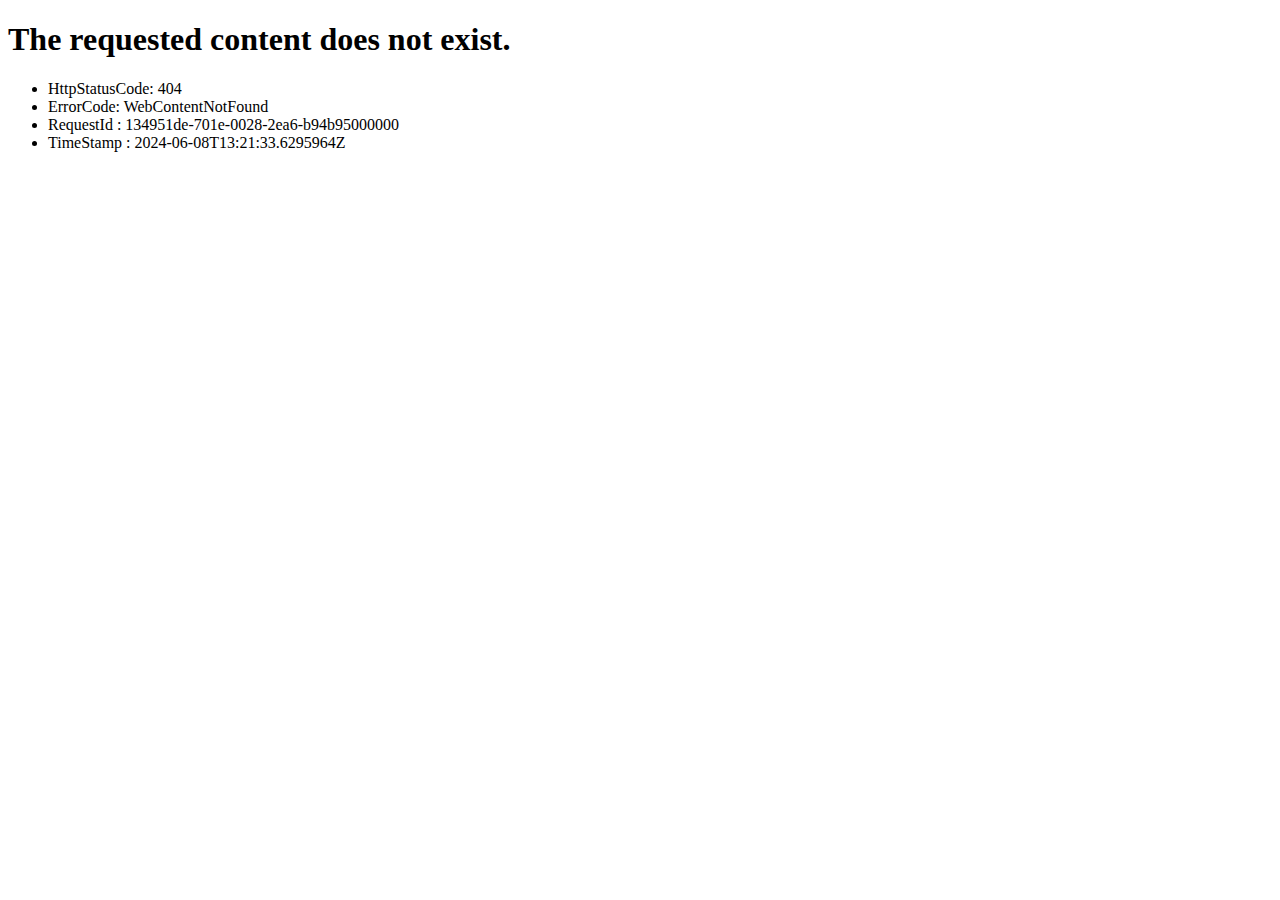
<file: get.html>
<!DOCTYPE html><html>
<!-- Mirrored from 6664612f00616edd653c5271--roaring-panda-9061a9.netlify.app/get by HTTrack Website Copier/3.x [XR&CO'2014], Mon, 01 Jul 2024 14:52:16 GMT -->
<!-- Added by HTTrack --><meta http-equiv="content-type" content="text/html;charset=UTF-8" /><!-- /Added by HTTrack -->
<head><title>WebContentNotFound</title></head><body><h1>The requested content does not exist.</h1><p><ul><li>HttpStatusCode: 404</li><li>ErrorCode: WebContentNotFound</li><li>RequestId : 134951de-701e-0028-2ea6-b94b95000000</li><li>TimeStamp : 2024-06-08T13:21:33.6295964Z</li></ul></p></body>
<!-- Mirrored from 6664612f00616edd653c5271--roaring-panda-9061a9.netlify.app/get by HTTrack Website Copier/3.x [XR&CO'2014], Mon, 01 Jul 2024 14:52:16 GMT -->
</html>
</file>
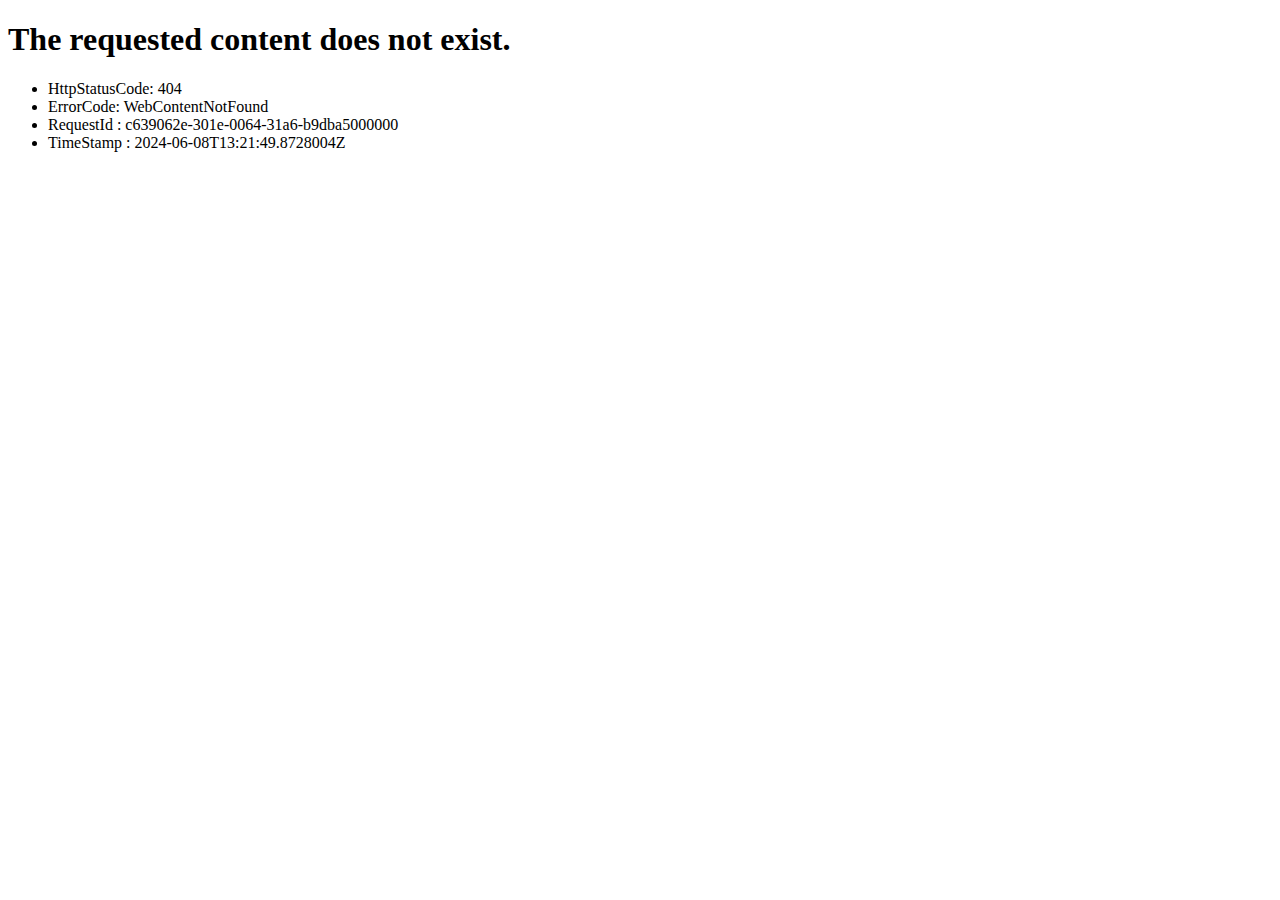
<file: css/fonts/glyphicons-halflings-regular-2.html>
<!DOCTYPE html><html>
<!-- Mirrored from 6664612f00616edd653c5271--roaring-panda-9061a9.netlify.app/css/fonts/glyphicons-halflings-regular-2.html by HTTrack Website Copier/3.x [XR&CO'2014], Mon, 01 Jul 2024 14:52:16 GMT -->
<!-- Added by HTTrack --><meta http-equiv="content-type" content="text/html;charset=UTF-8" /><!-- /Added by HTTrack -->
<head><title>WebContentNotFound</title></head><body><h1>The requested content does not exist.</h1><p><ul><li>HttpStatusCode: 404</li><li>ErrorCode: WebContentNotFound</li><li>RequestId : c639062e-301e-0064-31a6-b9dba5000000</li><li>TimeStamp : 2024-06-08T13:21:49.8728004Z</li></ul></p></body>
<!-- Mirrored from 6664612f00616edd653c5271--roaring-panda-9061a9.netlify.app/css/fonts/glyphicons-halflings-regular-2.html by HTTrack Website Copier/3.x [XR&CO'2014], Mon, 01 Jul 2024 14:52:16 GMT -->
</html>
</file>
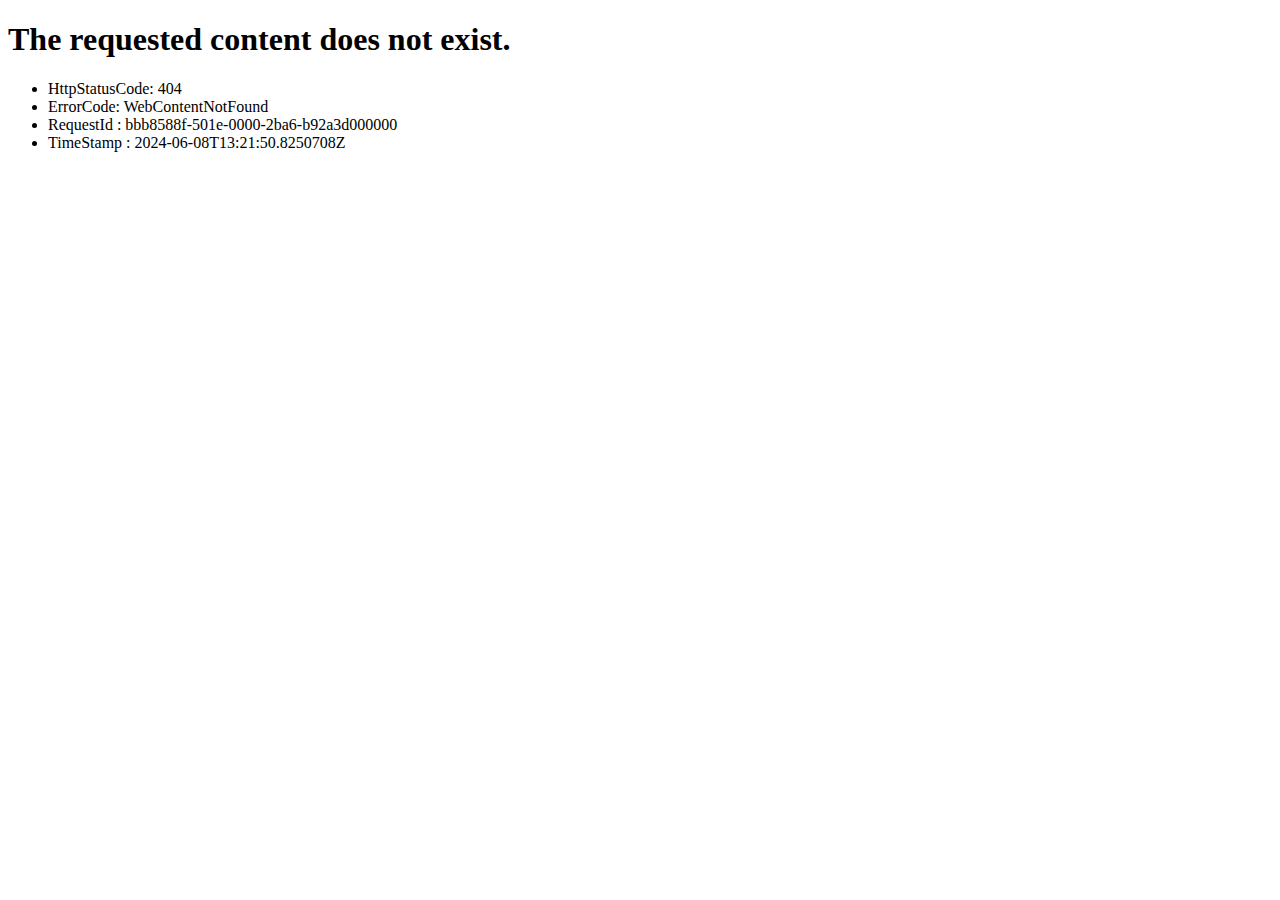
<file: css/fonts/glyphicons-halflings-regular-3.html>
<!DOCTYPE html><html>
<!-- Mirrored from 6664612f00616edd653c5271--roaring-panda-9061a9.netlify.app/css/fonts/glyphicons-halflings-regular-3.html by HTTrack Website Copier/3.x [XR&CO'2014], Mon, 01 Jul 2024 14:52:16 GMT -->
<!-- Added by HTTrack --><meta http-equiv="content-type" content="text/html;charset=UTF-8" /><!-- /Added by HTTrack -->
<head><title>WebContentNotFound</title></head><body><h1>The requested content does not exist.</h1><p><ul><li>HttpStatusCode: 404</li><li>ErrorCode: WebContentNotFound</li><li>RequestId : bbb8588f-501e-0000-2ba6-b92a3d000000</li><li>TimeStamp : 2024-06-08T13:21:50.8250708Z</li></ul></p></body>
<!-- Mirrored from 6664612f00616edd653c5271--roaring-panda-9061a9.netlify.app/css/fonts/glyphicons-halflings-regular-3.html by HTTrack Website Copier/3.x [XR&CO'2014], Mon, 01 Jul 2024 14:52:16 GMT -->
</html>
</file>
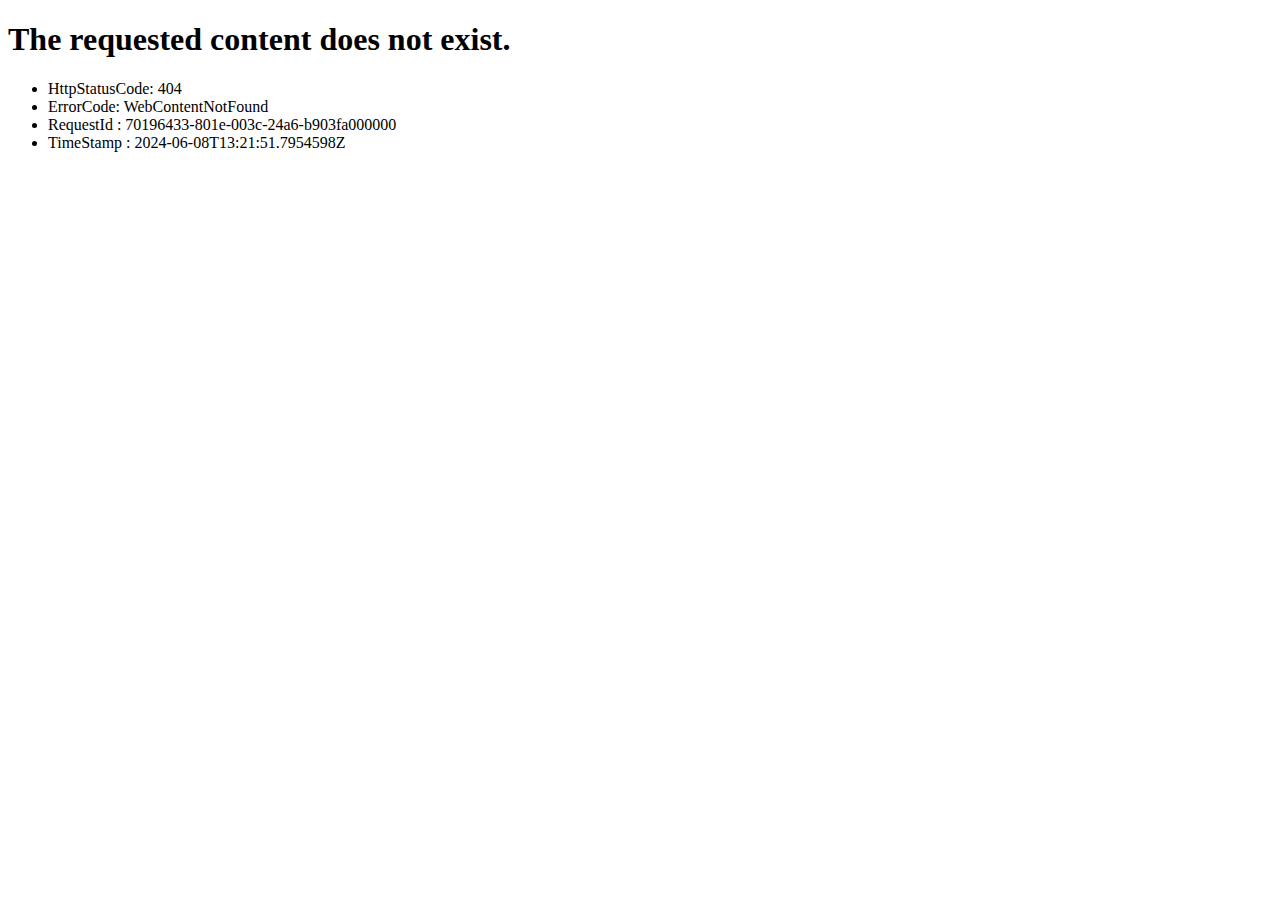
<file: css/fonts/glyphicons-halflings-regular-4.html>
<!DOCTYPE html><html>
<!-- Mirrored from 6664612f00616edd653c5271--roaring-panda-9061a9.netlify.app/css/fonts/glyphicons-halflings-regular-4.html by HTTrack Website Copier/3.x [XR&CO'2014], Mon, 01 Jul 2024 14:52:16 GMT -->
<!-- Added by HTTrack --><meta http-equiv="content-type" content="text/html;charset=UTF-8" /><!-- /Added by HTTrack -->
<head><title>WebContentNotFound</title></head><body><h1>The requested content does not exist.</h1><p><ul><li>HttpStatusCode: 404</li><li>ErrorCode: WebContentNotFound</li><li>RequestId : 70196433-801e-003c-24a6-b903fa000000</li><li>TimeStamp : 2024-06-08T13:21:51.7954598Z</li></ul></p></body>
<!-- Mirrored from 6664612f00616edd653c5271--roaring-panda-9061a9.netlify.app/css/fonts/glyphicons-halflings-regular-4.html by HTTrack Website Copier/3.x [XR&CO'2014], Mon, 01 Jul 2024 14:52:16 GMT -->
</html>
</file>
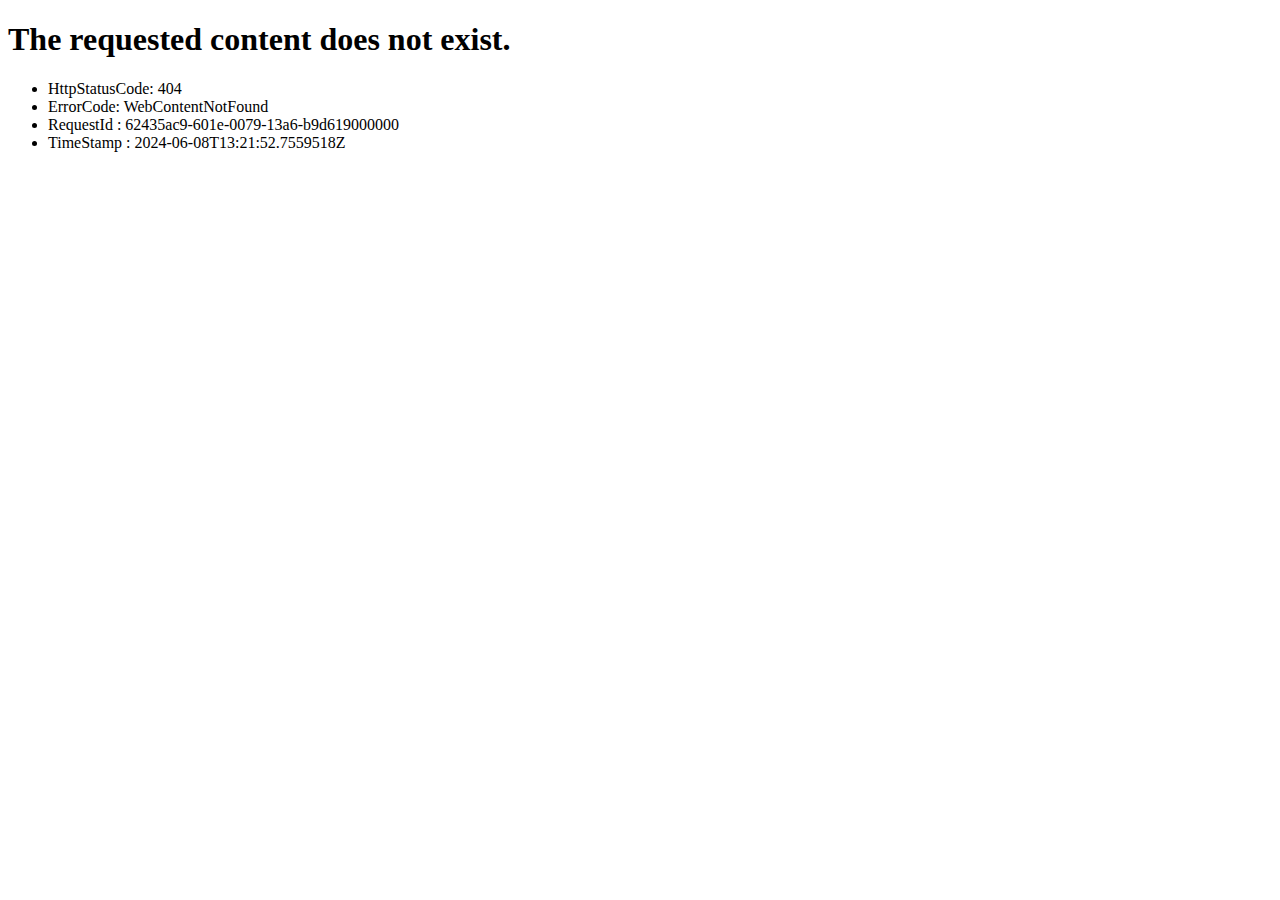
<file: css/fonts/glyphicons-halflings-regular-5.html>
<!DOCTYPE html><html>
<!-- Mirrored from 6664612f00616edd653c5271--roaring-panda-9061a9.netlify.app/css/fonts/glyphicons-halflings-regular-5.html by HTTrack Website Copier/3.x [XR&CO'2014], Mon, 01 Jul 2024 14:52:16 GMT -->
<!-- Added by HTTrack --><meta http-equiv="content-type" content="text/html;charset=UTF-8" /><!-- /Added by HTTrack -->
<head><title>WebContentNotFound</title></head><body><h1>The requested content does not exist.</h1><p><ul><li>HttpStatusCode: 404</li><li>ErrorCode: WebContentNotFound</li><li>RequestId : 62435ac9-601e-0079-13a6-b9d619000000</li><li>TimeStamp : 2024-06-08T13:21:52.7559518Z</li></ul></p></body>
<!-- Mirrored from 6664612f00616edd653c5271--roaring-panda-9061a9.netlify.app/css/fonts/glyphicons-halflings-regular-5.html by HTTrack Website Copier/3.x [XR&CO'2014], Mon, 01 Jul 2024 14:52:16 GMT -->
</html>
</file>
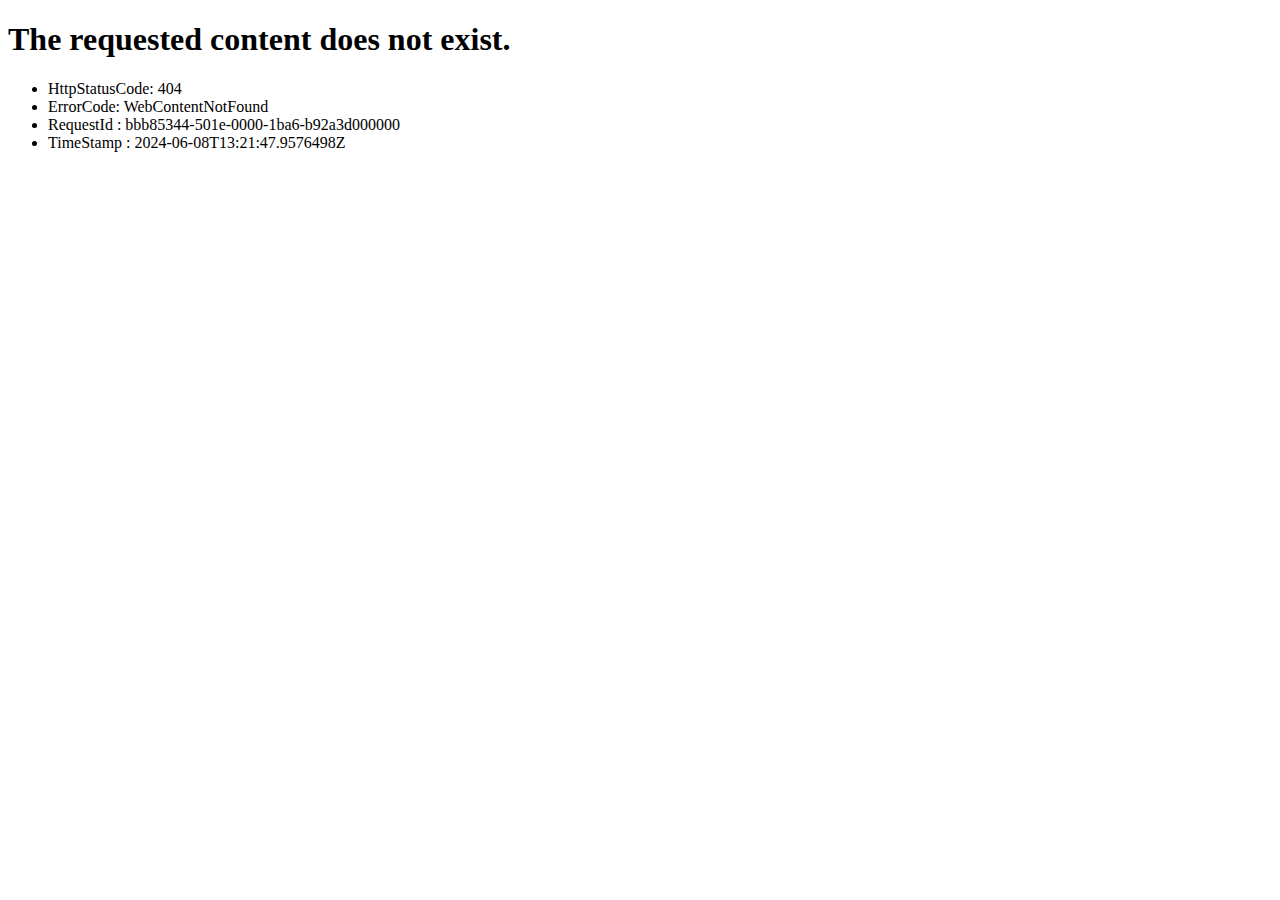
<file: css/fonts/glyphicons-halflings-regular.html>
<!DOCTYPE html><html>
<!-- Mirrored from 6664612f00616edd653c5271--roaring-panda-9061a9.netlify.app/css/fonts/glyphicons-halflings-regular.html by HTTrack Website Copier/3.x [XR&CO'2014], Mon, 01 Jul 2024 14:52:16 GMT -->
<!-- Added by HTTrack --><meta http-equiv="content-type" content="text/html;charset=UTF-8" /><!-- /Added by HTTrack -->
<head><title>WebContentNotFound</title></head><body><h1>The requested content does not exist.</h1><p><ul><li>HttpStatusCode: 404</li><li>ErrorCode: WebContentNotFound</li><li>RequestId : bbb85344-501e-0000-1ba6-b92a3d000000</li><li>TimeStamp : 2024-06-08T13:21:47.9576498Z</li></ul></p></body>
<!-- Mirrored from 6664612f00616edd653c5271--roaring-panda-9061a9.netlify.app/css/fonts/glyphicons-halflings-regular.html by HTTrack Website Copier/3.x [XR&CO'2014], Mon, 01 Jul 2024 14:52:16 GMT -->
</html>
</file>
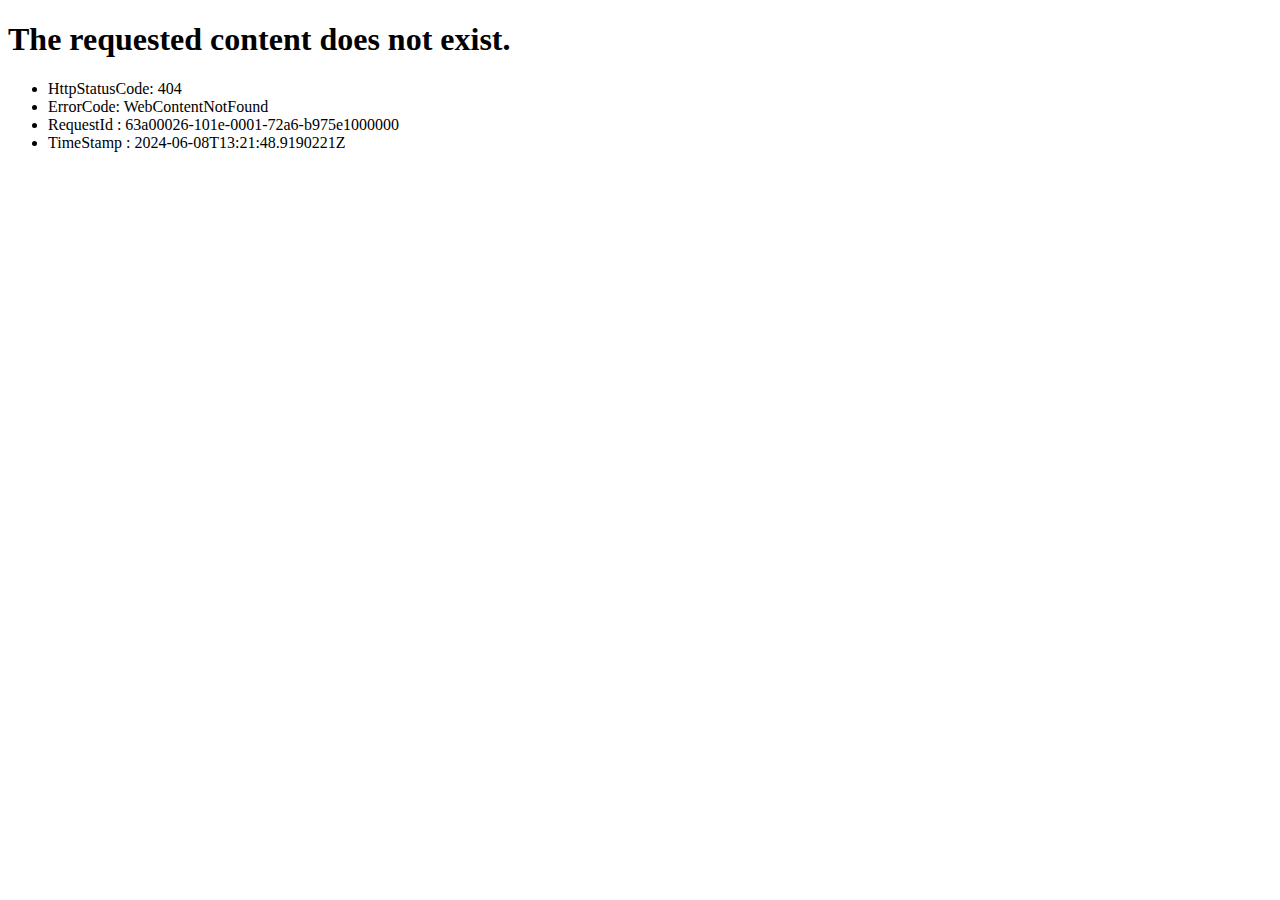
<file: css/fonts/glyphicons-halflings-regulard41dd41d.html>
<!DOCTYPE html><html>
<!-- Mirrored from 6664612f00616edd653c5271--roaring-panda-9061a9.netlify.app/css/fonts/glyphicons-halflings-regulard41d.html? by HTTrack Website Copier/3.x [XR&CO'2014], Mon, 01 Jul 2024 14:52:16 GMT -->
<!-- Added by HTTrack --><meta http-equiv="content-type" content="text/html;charset=UTF-8" /><!-- /Added by HTTrack -->
<head><title>WebContentNotFound</title></head><body><h1>The requested content does not exist.</h1><p><ul><li>HttpStatusCode: 404</li><li>ErrorCode: WebContentNotFound</li><li>RequestId : 63a00026-101e-0001-72a6-b975e1000000</li><li>TimeStamp : 2024-06-08T13:21:48.9190221Z</li></ul></p></body>
<!-- Mirrored from 6664612f00616edd653c5271--roaring-panda-9061a9.netlify.app/css/fonts/glyphicons-halflings-regulard41d.html? by HTTrack Website Copier/3.x [XR&CO'2014], Mon, 01 Jul 2024 14:52:16 GMT -->
</html>
</file>
